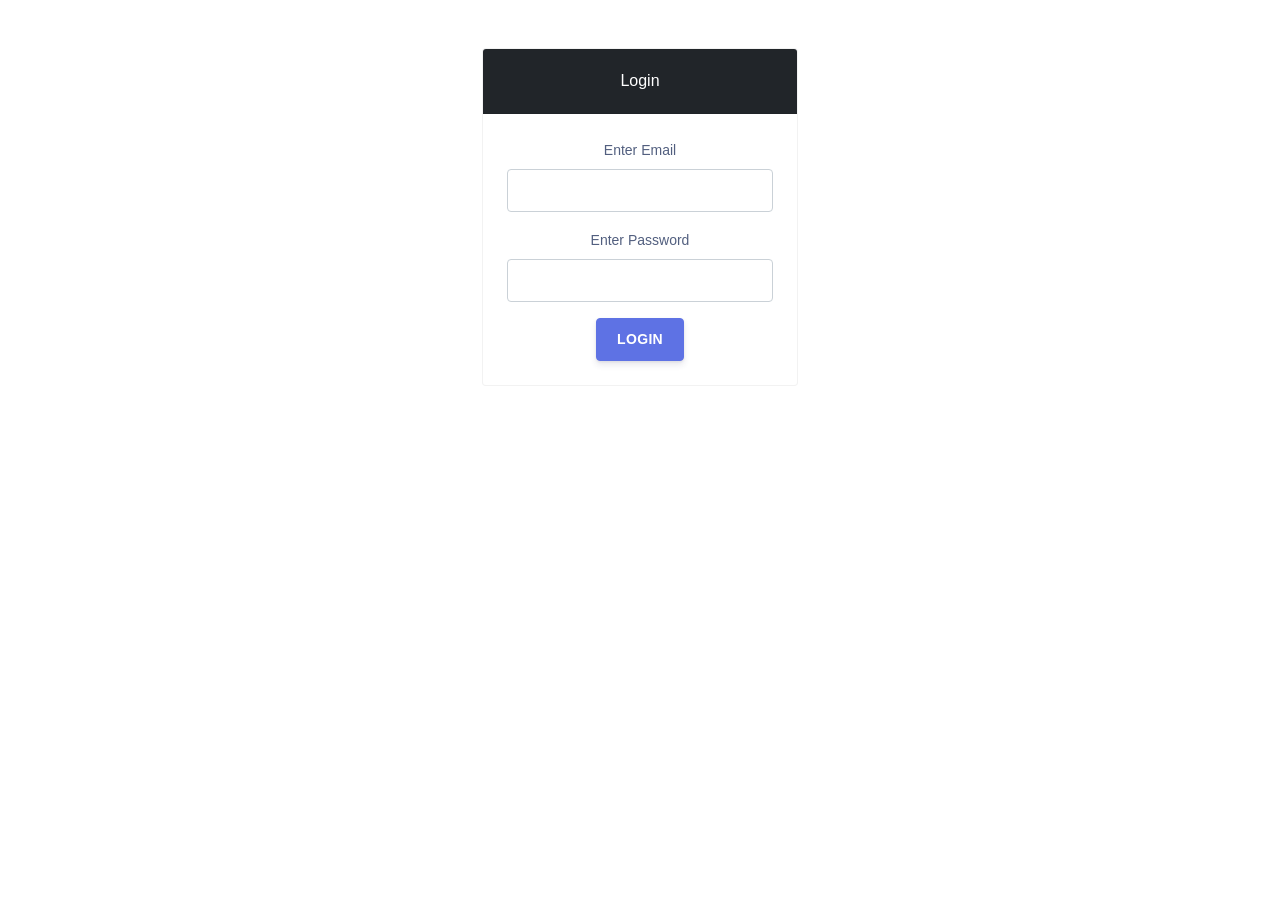
<file: templates/login.html>
<!DOCTYPE html>
<html lang="en">
  <head>
    <!-- Required meta tags -->
    <meta charset="utf-8" />
    <meta
      name="viewport"
      content="width=device-width, initial-scale=1, shrink-to-fit=no"
    />

    <!-- Bootstrap CSS -->
    <link rel="stylesheet" href="assets/css/bootstrap.css" />
    <link rel="stylesheet" href="assets/css/argon-design-system.css" />
    <link
      rel="stylesheet"
      href="https://cdnjs.cloudflare.com/ajax/libs/font-awesome/5.15.3/css/all.min.css"
    />
    <link rel="preconnect" href="https://fonts.gstatic.com" />
    <link
      href="https://fonts.googleapis.com/css2?family=Poppins&display=swap"
      rel="stylesheet"
    />

    <title>Hello, world!</title>
  </head>
  <body>
    <div class="container text-center mt-5">
      <div class="row">
        <div class="col-4 offset-4">
          <div class="card">
            <div class="card-header bg-dark text-white">Login</div>
            <div class="card-body">
              <form action="">
                <div class="form-group">
                  <label for="">Enter Email</label>
                  <input type="text" class="form-control" />
                </div>
                <!-- password -->
                <div class="form-group">
                  <label for="">Enter Password</label>
                  <input type="text" class="form-control" />
                </div>
                <input type="submit" value="Login" class="btn btn-primary" />
              </form>
            </div>
          </div>
        </div>
      </div>
    </div>
    <script src="assets/js/jquery.js"></script>
    <script src="assets/js/popper.js"></script>
    <script src="assets/js/bootstrap.js"></script>
  </body>
</html>
</file>
